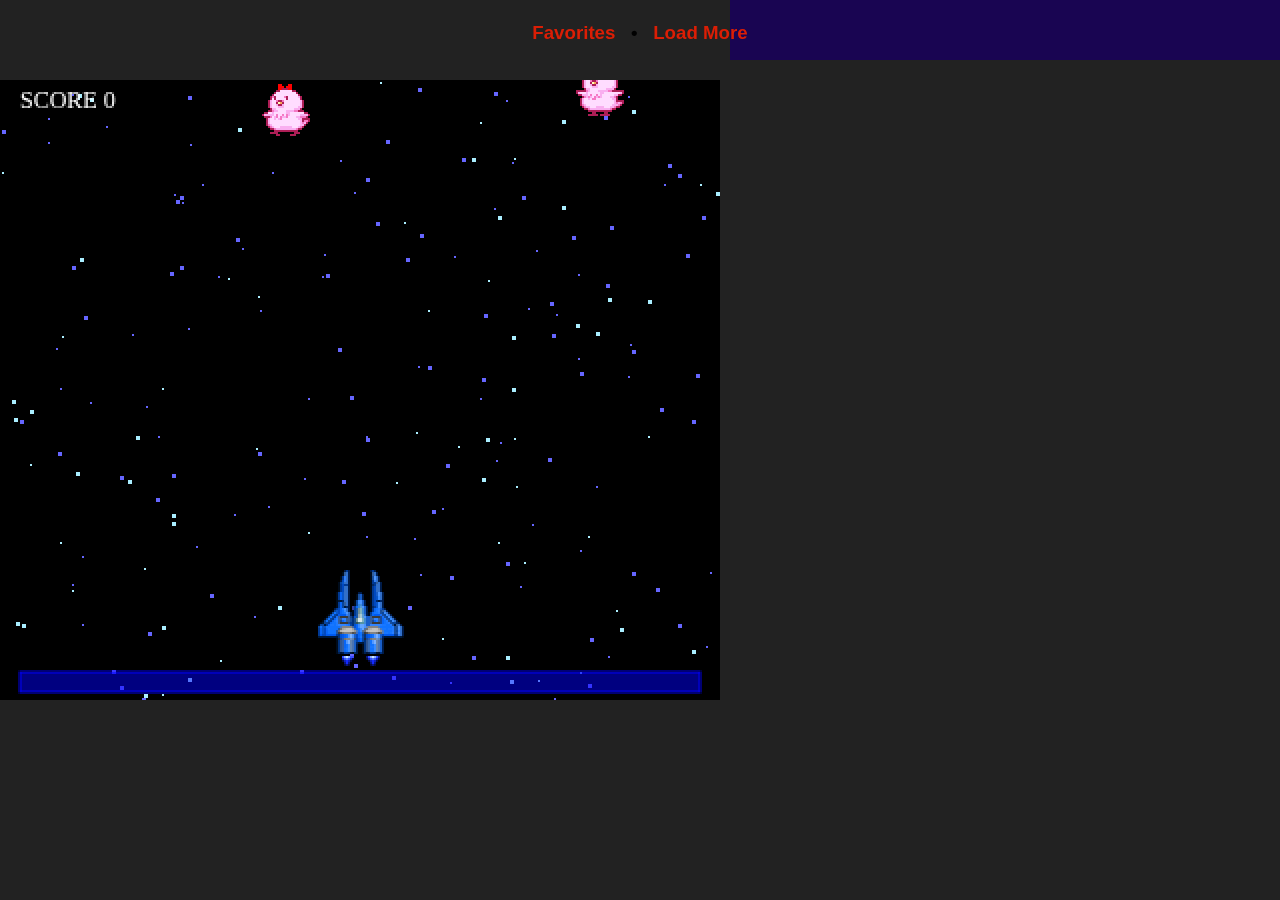
<file: index.html>
<!DOCTYPE html>
<html lang="en-CA">
    <head>
        <meta charset="utf-8">
        <meta name="author" content="Henok Ademtew">
        <link rel="stylesheet" href="nasa.css">
        <meta name="description" content="Destroy invaders">
        <meta name="viewport" content="width=device-width, initial-scale=1">
        <link href="https://cdn.jsdelivr.net/npm/bootstrap@5.0.2/dist/css/bootstrap.min.css" rel="stylesheet" integrity="sha384-EVSTQN3/azprG1Anm3QDgpJLIm9Nao0Yz1ztcQTwFspd3yD65VohhpuuCOmLASjC" crossorigin="anonymous">
        <title> Destory invaders </title>
    </head>

    <body>
        <div class="float-end">
            <div class="loader hidden">
        
            </div>
            <!-- Container --> 
            <div class="container">
                <!-- Navigation -->
                <div class="navigation-container">
                    <span class="background"></span>
                    <!-- Results Nav -->
                    <span class="navigation-items" id="resultsNav">
                        <h3 class="clickable" id="favourites">Favorites</h3> 
                        <h3 id="dot">&nbsp;&nbsp;&nbsp;•&nbsp;&nbsp;&nbsp;</h3>
                        <h3 class="clickable" id="loadMorebtn" onclick="fetchData()">Load More</h3>
                    </span>
                    <!-- Favorites Nav -->
                    <span class="navigation-items hidden" id="favoritesNav">
                        <h3 class="clickable">Load More NASA Images</h3> 
                    </span>
                </div>
                <!-- Images Container -->
                <div class="images-container" id="images-container">
                </div>
            </div>
            </div>
            <!-- Save Confirmation -->
            <div class="save-confirmed " hidden>
            </div>
            <!-- Script -->
            <script src="nasa.js"></script>
        </div>

        <footer class="fixed-bottom d-flex justify-content-center">
            <div>
                
               
            </div>
        </footer>

        <canvas id="can"></canvas>
        <script src="./misc.js"></script>
        <script src="./data.js"></script>
        <script src="./jiki.js"></script>
        <script src="./enemy.js"></script>
        <script src="./main.js"></script>
        
    </body>
</html>
</file>
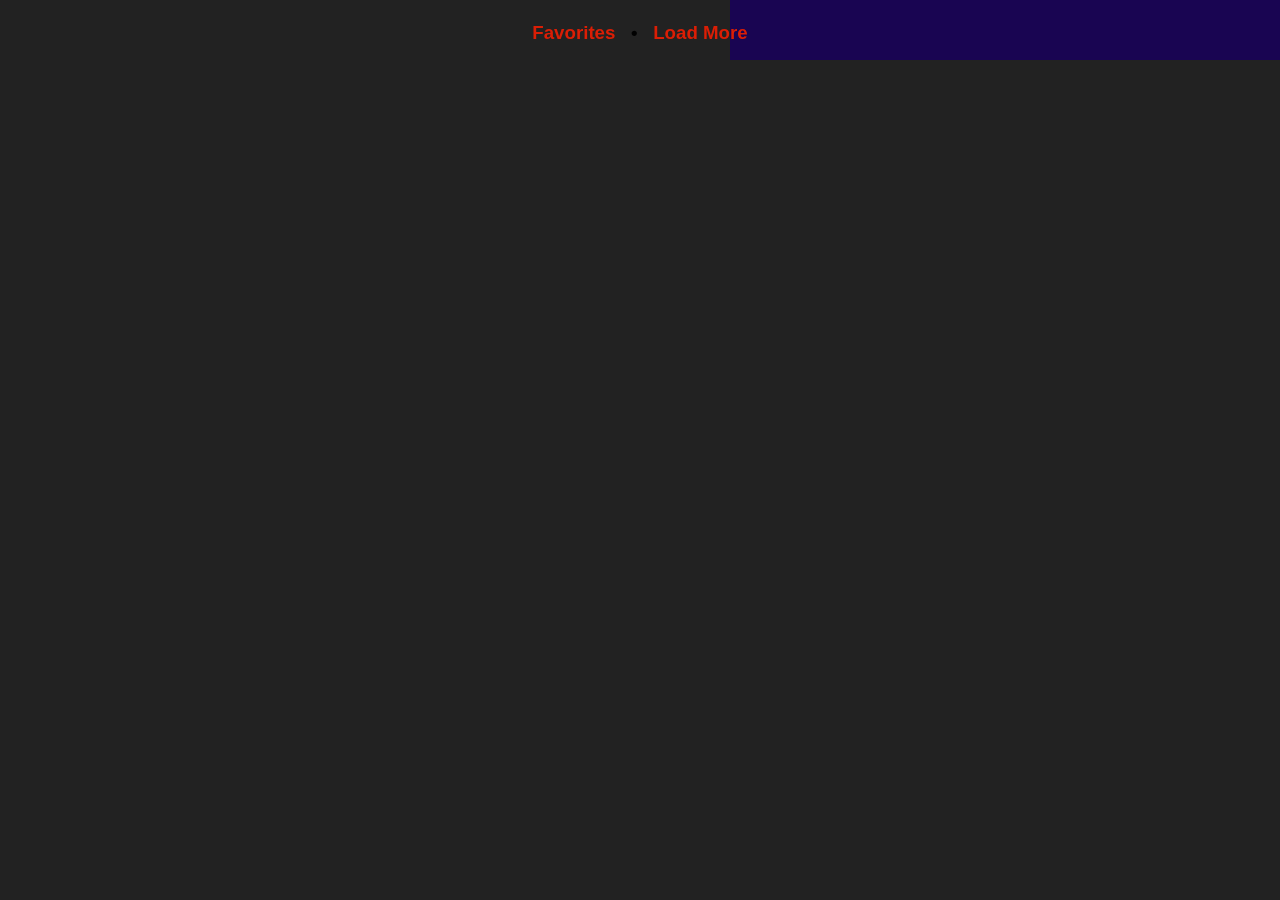
<file: nasa.html>
<!DOCTYPE html>
<html lang="en">

<head>
    <meta charset="UTF-8">
    <meta name="viewport" content="width=device-width, initial-scale=1.0">
    
    <link rel="stylesheet" href="nasa.css">
    <link rel="icon" type="image/png" href="https://s2.googleusercontent.com/s2/favicons?domain=www.nasa.gov">
    
</head>

<body>
    <!-- Loader -->
    <div class="loader hidden">
        
    </div>
    <!-- Container --> 
    <div class="container">
        <!-- Navigation -->
        <div class="navigation-container">
            <span class="background"></span>
            <!-- Results Nav -->
            <span class="navigation-items" id="resultsNav">
                <h3 class="clickable" id="favourites">Favorites</h3> 
                <h3 id="dot">&nbsp;&nbsp;&nbsp;•&nbsp;&nbsp;&nbsp;</h3>
                <h3 class="clickable" id="loadMorebtn" onclick="fetchData()">Load More</h3>
            </span>
            <!-- Favorites Nav -->
            <span class="navigation-items hidden" id="favoritesNav">
                <h3 class="clickable">Reload more</h3> 
            </span>
        </div>
        <!-- Images Container -->
        <div class="images-container" id="images-container">
        </div>
    </div>
    </div>
    <!-- Save Confirmation -->
    <div class="save-confirmed " hidden>
    </div>
    <!-- Script -->
    <script src="nasa.js"></script>
</body>

</html>
</file>
<file: nasa.css>
html {
  box-sizing: border-box;
}

body {
  margin: 0;
  background: #222222;
  overflow-x: hidden;
  font-family: Verdana, sans-serif;
  font-size: 1rem;
  line-height: 1.8rem;
}

.container {
  position: relative;
  display: flex;
  flex-direction: column;
  align-items: center;
  margin-top: 5px;
  margin-bottom: 25px;
}

/* Loader */
.loader {
  background: whitesmoke;
  height: 100vh;
  width: 100vw;
  position: fixed;
  z-index: 10;
  display: flex;
  justify-content: center;
  align-items: center;
}

.navigation-container {
  position: fixed;
  top: -20px;
  border-top: 20px solid whitesmoke;
  width: 400px;
}

.navigation-items {
  display: flex;
  justify-content: center;
  
}

.background {
  position: fixed;
  right: 0;
  align-items: center;
  width: 43%;
  background: rgb(25, 5, 82);
  height: 60px;
  z-index: -1;
}

.clickable {
  color: rgb(219, 30, 5);
  cursor: pointer;
  user-select: none;
}

.clickable:hover {
  color: rgb(245, 63, 8);
}

/* Images Container */
.images-container {
  width: 400px;
  margin-top: 50px;
}

.card {
  background: white;
  margin: 10px 10px 20px;
  border-radius: 5px;
  box-shadow: 0 4px 8px 0 rgba(0, 0, 0, 0.2);
  transition: 0.3s;
}

.card:hover {
  box-shadow: 0 8px 16px 0 rgba(0, 0, 0, 0.2);
}

.card-img-top {
  width: 100%;
  height: auto;
  border-radius: 5px 5px 0 0;
}

.card-body {
  padding: 20px;
}

.card-title {
  margin: 10px auto;
  font-size: 24px;
}

/* Save Confirmation */
.save-confirmed {
  background: white;
  padding: 8px 16px;
  border-radius: 5px;
  box-shadow: 0 4px 8px 0 rgba(0, 0, 0, 0.2);
  transition: 0.3s;
  position: fixed;
  bottom: 10%;
  left: 150px;
  font-size: 24px;
  font-weight: bolder;
}

/* Hidden */
.hidden {
  display: none;
}

/* Large Smartphone (Vertical) */
@media screen and (max-width: 800px) {
  body {
    line-height: 1.4rem;
    font-size: 0.9rem;
    text-align: justify;
  }

  .images-container {
    width: 100%;
  }

  .card-title {
    font-size: 20px;
  }

  .save-confirmed {
    right: 25px;
  }
}
.text-muted{
  font-weight: bolder;
}
</file>
